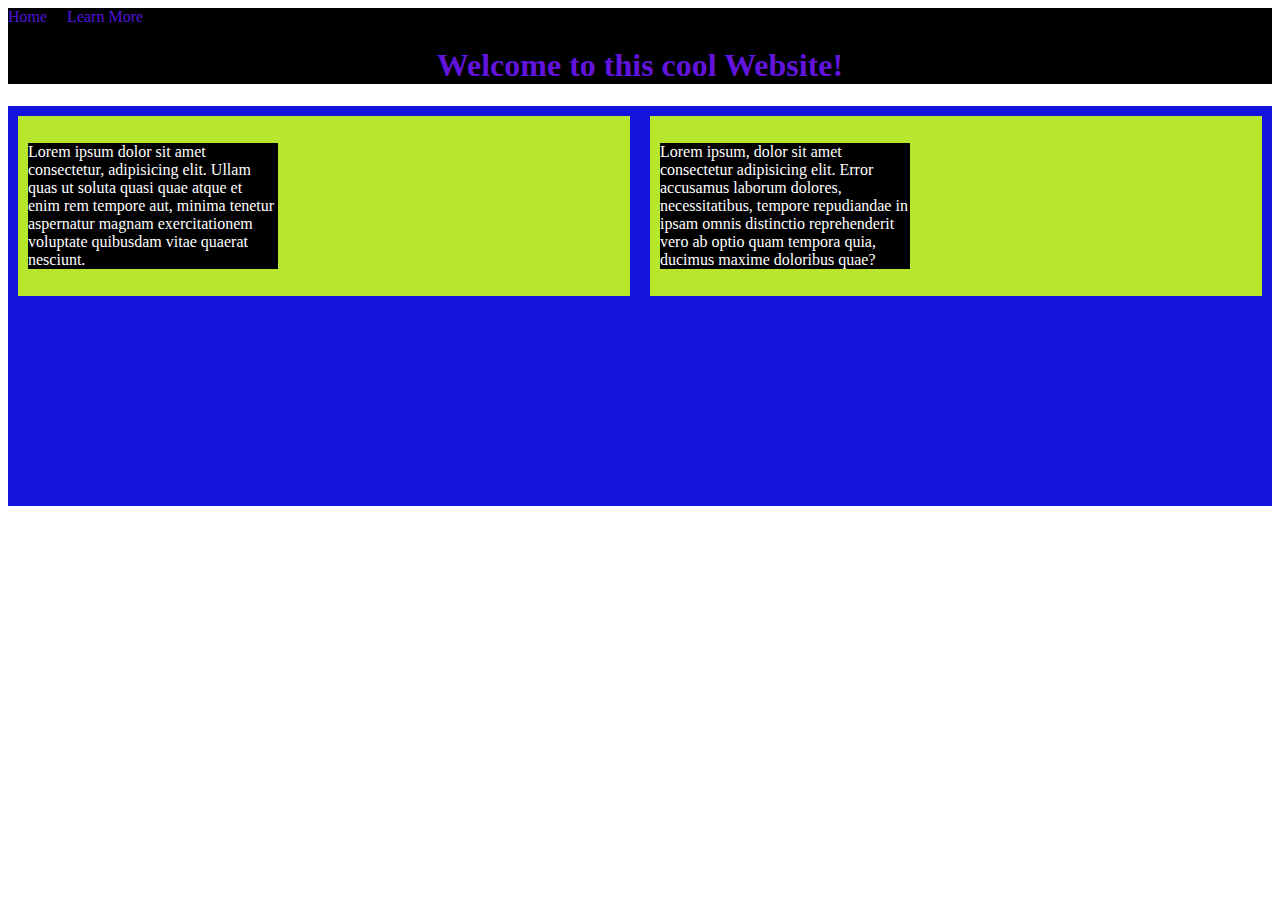
<file: index.html>
<!DOCTYPE html>
<html lang="en">
<head>
    <meta charset="UTF-8">
    <meta http-equiv="X-UA-Compatible" content="IE=edge">
    <meta name="viewport" content="width=device-width, initial-scale=1.0">
    <title>Responsive webpage</title>
    <link rel="stylesheet" href="style.css">

</head>
<body>
    <header>
        <a href="index.html">Home</a> &nbsp; &nbsp;
        <a href="about.html">Learn More</a>
        <h1>Welcome to this cool Website!</h1>
    </header>
    <div class="wrapper">
        <article>
        <p>
            Lorem ipsum dolor sit amet consectetur, adipisicing elit. Ullam quas ut soluta quasi quae atque et enim rem tempore aut, minima tenetur aspernatur magnam exercitationem voluptate quibusdam vitae quaerat nesciunt.
        </p>
        </article>
        <article>
        <p>
            Lorem ipsum, dolor sit amet consectetur adipisicing elit. Error accusamus laborum dolores, necessitatibus, tempore repudiandae in ipsam omnis distinctio reprehenderit vero ab optio quam tempora quia, ducimus maxime doloribus quae?
        </p></article>
    </div>
</body>
</html>
</file>
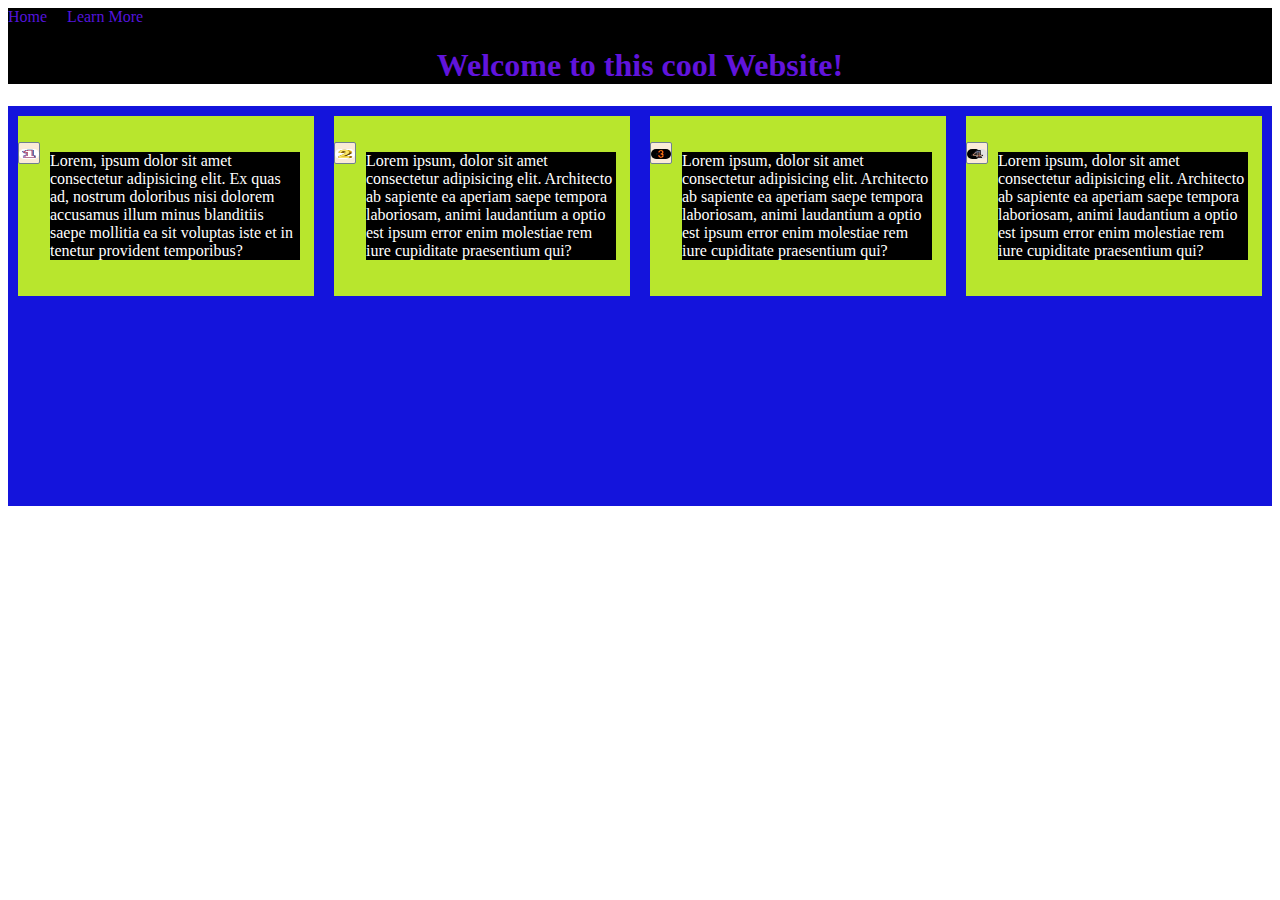
<file: about.html>
<!DOCTYPE html>
<html lang="en">
<head>
    <meta charset="UTF-8">
    <meta http-equiv="X-UA-Compatible" content="IE=edge">
    <meta name="viewport" content="width=device-width, initial-scale=1.0">
    <title>Responsive webpage</title>
    <link rel="stylesheet" href="style.css">

</head>
<body>
    <header>
        <a href="index.html">Home</a> &nbsp; &nbsp;
        <a href="about.html">Learn More</a>
        <h1>Welcome to this cool Website!</h1>
    </header>
    <div class="wrapper">
        <article>
            <span>
                <img src="1.png">
            </span>
            <p>Lorem, ipsum dolor sit amet consectetur adipisicing elit. Ex quas ad, nostrum doloribus nisi dolorem accusamus illum minus blanditiis saepe mollitia ea sit voluptas iste et in tenetur provident temporibus?</p>

        </article>
        <article>
            <span>
                <img src="2.png">
            </span>
            <p>Lorem ipsum, dolor sit amet consectetur adipisicing elit. Architecto ab sapiente ea aperiam saepe tempora laboriosam, animi laudantium a optio est ipsum error enim molestiae rem iure cupiditate praesentium qui?</p>
            
        </article>
        <article>
            <span>
                <img src="3.png">
            </span>
            <p>Lorem ipsum, dolor sit amet consectetur adipisicing elit. Architecto ab sapiente ea aperiam saepe tempora laboriosam, animi laudantium a optio est ipsum error enim molestiae rem iure cupiditate praesentium qui?</p>
            
        </article>
        <article>
            <span>
                <img src="4.png">
            </span>
            <p>Lorem ipsum, dolor sit amet consectetur adipisicing elit. Architecto ab sapiente ea aperiam saepe tempora laboriosam, animi laudantium a optio est ipsum error enim molestiae rem iure cupiditate praesentium qui?</p>
            
        </article>
    </div>
</body>
</html>
</file>
<file: style.css>
header {
    background-color: black;
}
a {
    text-decoration: none;
    color: rgb(83, 20, 220);
}
.wrapper {
    height: 400px;
    width: 100%;
    background-color: rgb(20, 20, 220);
    display: flex;
    flex-wrap: wrap;
    align-items: baseline;
}
p {
    background-color: black;
    color: white;
    margin: 10px;
    align-items: center;
}
h1 {
    color: rgb(97, 20, 220);
    text-align: center;
}
article {
    width: 45%;
    height: 45%;
    margin: 10px;
    background-color: rgb(184, 230, 45);
    flex: 1 1 150px;
    display: flex;
    flex-wrap: wrap;
    align-content: space-around;
}
span {
    background-color: antiquewhite;
    border-radius: 2px;
    border: 1px solid slategray;
    width: 20px;
    font-size: large;
    height: 20px;
}
img {
    width: 20px;
    height: 10px;
    background-size: cover;
    border-radius: 5px;
    border: 5px;
}
@media screen and (max-width: 800px) {
    article {
        width: 100%;
        height: 20%;
        flex-wrap: wrap;
        flex: 0 1 150px;
        margin-bottom: 8px;
    }
    .wrapper {
        display: block;
        height: 600px;
        width: 100%;
    }
    p {
        width: 100%;
        margin-bottom: 10px;
    }
    
}
@media screen and (min-width:801px) {
    article {
        width: 250px;
        margin: 10px;
    }
    .wrapper {
        display: flex;
        flex-wrap: wrap;
    }
    p {
        width: 250px;
        margin: 10px;
    }
}
</file>
